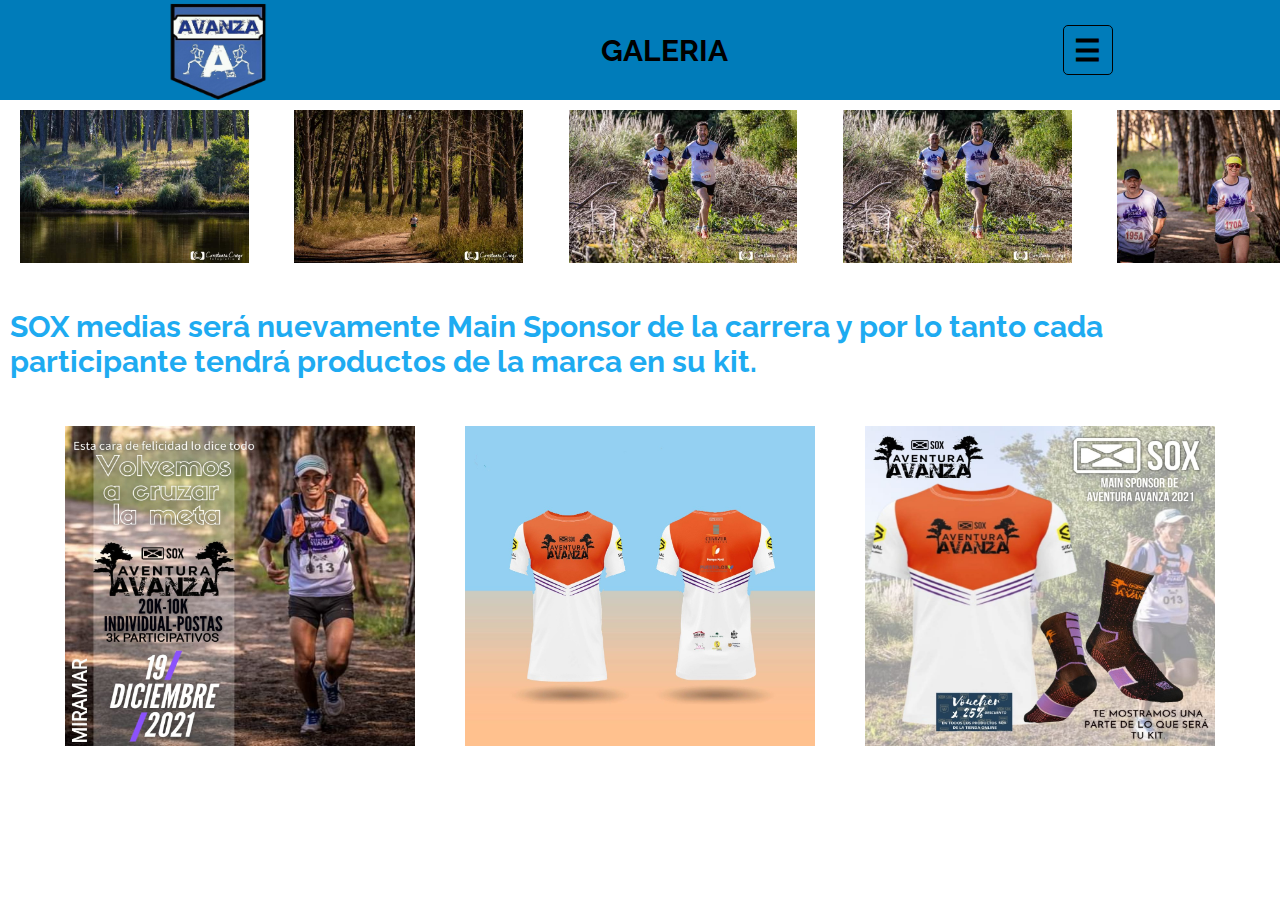
<file: galeria.html>
<!DOCTYPE html>
<html lang="en">
<head>
    <meta charset="UTF-8">
    <meta http-equiv="X-UA-Compatible" content="IE=edge">
    <meta name="viewport" content="width=device-width, initial-scale=1.0">
    <title>Galeria</title>
    <link rel="stylesheet" type="text/css" href="styles.css" />
</head>
<body>
  <header class="info">
  
    <img height="100px" width="100px" src="./assets/logo-avanza.png"/>
 
     <h2>GALERIA</h2>
    
   <nav>
     <input type="checkbox" id="menu">
    <label for="menu"> ☰ </label>
     <ul>
       <li> <a class="item" href="index.html" target="_blank">INICIO</a></li>
       <li><a class="item" href="informacion.html" target="_blank">INFORMACION</a></li>
       <li> <a class="item" href="inscripcion.html" target="_blank">INSCRIPCION</a></li>
     </ul>
   </nav>
  
 </header>

 <div class="slider">
  <ul>
      <li>
         
        <img id="imgGaleria" src="./assets/galeria/agua.jpg"/>
      </li>
      <li>
        <img id="imgGaleria" src="./assets/galeria/arboles.jpg"/>
      </li>
      <li>
        <img id="imgGaleria" src="./assets/galeria/dos.jpg" />
      </li>
      <li>
        <img id="imgGaleria" src="./assets/galeria/dos.jpg"/>
      </li>

      <li>
        <img id="imgGaleria" src="./assets/galeria/duo.jpg"/>
    </li>
    <li>
      <img id="imgGaleria" src="./assets/galeria/solo.jpg" />
    </li>
    <li>
         
      <img id="imgGaleria" src="./assets/galeria/verde.jpg"/>
    </li>
   
    <li>
         
      <img id="imgGaleria" src="./assets/galeria/agua.jpg"/>
    </li>
    <li>
      <img id="imgGaleria" src="./assets/galeria/arboles.jpg"/>
    </li>
    <li>
      <img id="imgGaleria" src="./assets/galeria/dos.jpg" />
    </li>
    <li>
      <img  id="imgGaleria" src="./assets/galeria/dos.jpg"/>
    </li>

    <li>
      <img id="imgGaleria" src="./assets/galeria/duo.jpg"/>
  </li>
  <li>
    <img id="imgGaleria" src="./assets/galeria/solo.jpg" />
  </li>
  <li>
       
    <img id="imgGaleria" src="./assets/galeria/verde.jpg"/>
  </li>
    
  </ul>
</div>
<h3>SOX medias será nuevamente Main Sponsor de la carrera y por lo tanto cada participante tendrá productos de la marca en su kit.</h3>
<div class="kit-ubicar">
  <img class="camiseta" src="./assets/galeria/corredor.jpeg" />
  
  <img class="camiseta" src="./assets/galeria/camisetas.jpg" />
  
  <img class="camiseta" src="./assets/galeria/promo-medias.jpeg" />
  
  </div>
       
</body>
</html>
</file>
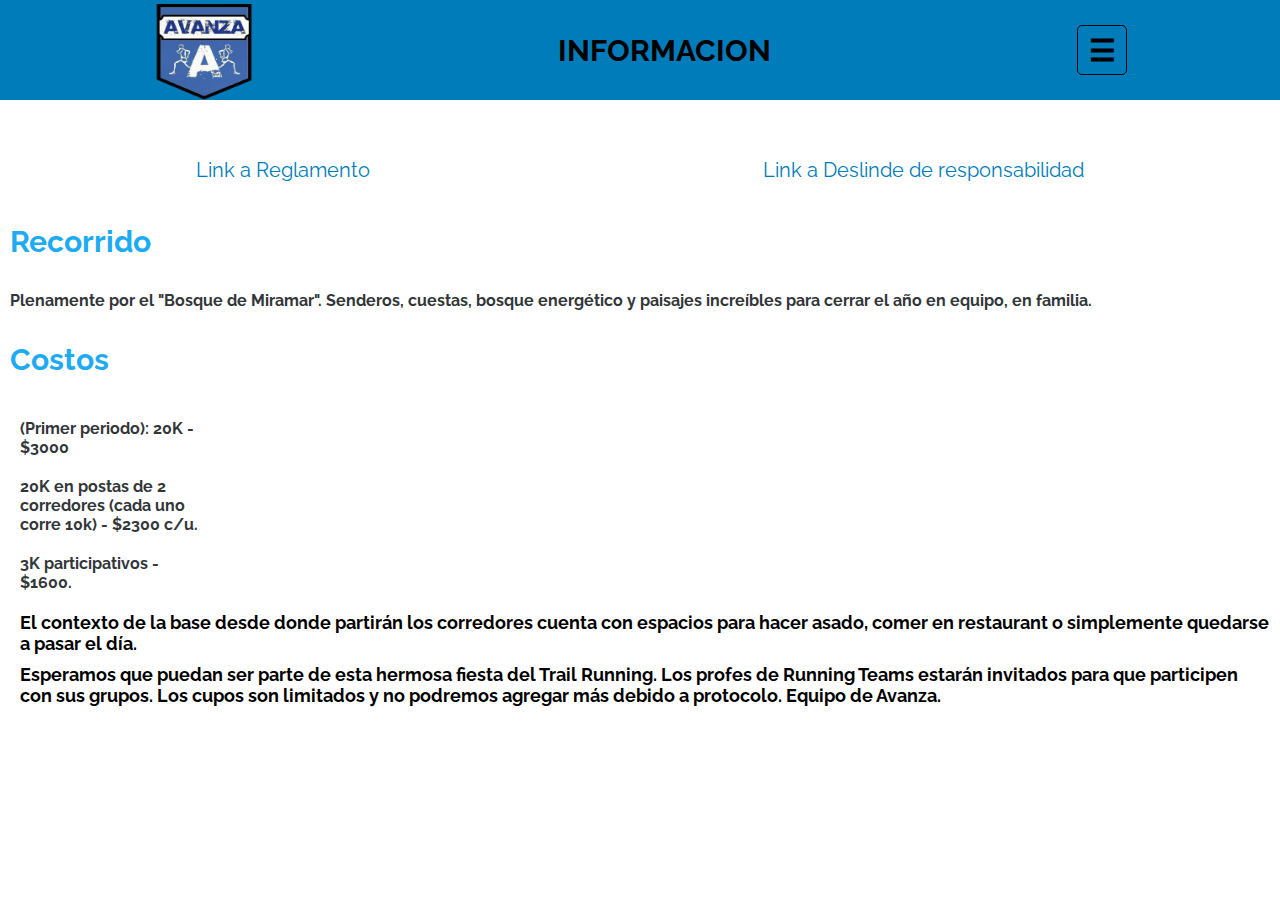
<file: informacion.html>
<!DOCTYPE html>
<html lang="en">
<head>
    <meta charset="UTF-8">
    <meta name="viewport" content="width=device-width, initial-scale=1.0">
    <title>Informacion</title>
    <link rel="stylesheet" type="text/css" href="styles.css" />
  
</head>
<body>
<header class="info">
  
   <img height="100px" width="100px" src="./assets/logo-avanza.png"/>

    <h2>INFORMACION</h2>
   
  <nav>
    <input type="checkbox" id="menu">
   <label for="menu"> ☰ </label>
    <ul>
      <li> <a class="item" href="index.html" target="_blank">INICIO</a></li>
       <li> <a class="item" href="galeria.html" target="_blank">GALERIA</a></li>
       <li> <a class="item" href="inscripcion.html" target="_blank">INSCRIPCION</a></li>
  
    </ul>
  </nav>
 
</header>

 
<!-------------LINK, REGLAMENTO, DESLINDE---------------->

<section class="ubicarInfo">

    
 
     
        <a href="./assets/Reglamento-Aventura-AVANZA-2021.pdf"> Link a Reglamento</a>
     <!-- <h3>Reglamento</h3>  
      <embed src="./assets/Reglamento-Aventura-AVANZA-2021.pdf" type="application/pdf" width="100%" height="250%" margin="10px" />      -->
     

    
        <a href="./assets/Deslindes-de-responsabilidad-Aventura-2021.pdf" >Link a Deslinde de responsabilidad</a>
      <!--<h3>Deslinde de responsabilidad </h3>
      <embed src="./assets/Deslindes-de-responsabilidad-Aventura-2021.pdf" type="application/pdf" width="100%" height="250%" margin="10px" /> -->
  
  

</section>

<div class="resaltar">
  <div>
    <h3> Recorrido </h3>
    
      
          <p>Plenamente por el "Bosque de Miramar".
             Senderos, cuestas, bosque
        energético y paisajes increíbles para cerrar el año en equipo, en familia.</p> 
  
 </div>

  <div>
    <h3>Costos</h3>
    
      <ul>
        <li>
          (Primer periodo):
        
            20K - $3000
          

      </li>
      <li>
        20K en postas de 2 corredores (cada uno corre 10k)  - $2300 c/u.

      </li>

      <li>3K participativos - $1600.</li>
    </ul>
     
     
  </div>
  
</div>
<div>
  <p> <span>El contexto de la base desde donde partirán los corredores cuenta con espacios para
    hacer asado, comer en restaurant o simplemente quedarse a pasar el día. </span></p></div>
</div>

  
  <div>
    <p> <span>Esperamos que puedan ser parte de esta hermosa fiesta del Trail Running. Los profes de Running Teams estarán invitados para que participen con sus grupos. Los cupos son limitados y no podremos agregar más debido a protocolo. Equipo de Avanza.</span></p></div>
</div>


    
</body>
</html>
</file>
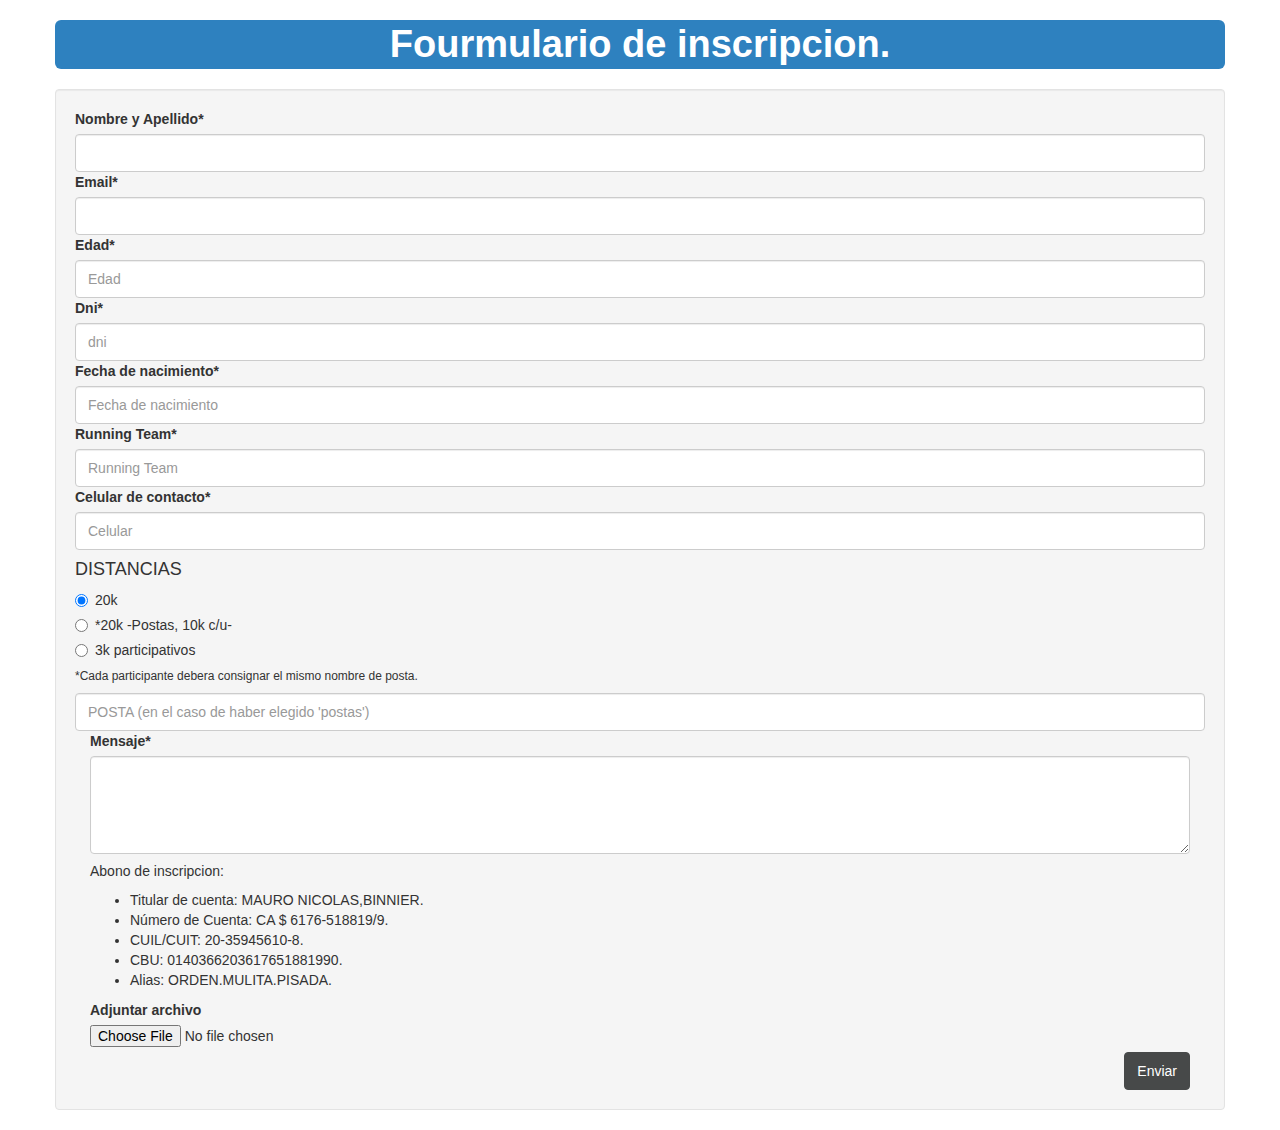
<file: inscripcion.html>
<!DOCTYPE html>
<html lang="es">
  <head>
    <meta charset="utf-8">    
   

    <title>Formulario de contacto con PHP + HTML y SMTP de Google</title>

    <!-- Bootstrap core CSS -->
    <link href="css/bootstrap.css" rel="stylesheet">

    <!-- Custom styles for this template -->
    <link href="css/jumbotron.css" rel="stylesheet">

  </head>

  <body>

  <div class="container">
   <h1 class="formuh1">Fourmulario de inscripcion.</h1>
   <!--la propiedad enctype permite el envío de archivos adjuntos en el formulario. -->    
    <form id="form1" class="well col-lg-12" action="enviar.php" method="post" name="form1" enctype="multipart/form-data">
      <div class="row">
       <div class="col-lg-12">
        <label>Nombre y Apellido*</label> <input id="Nombre" class="form-control" type="text" name="Nombre" /> 
        <label>Email*</label> <input id="Email" class="form-control" type="email" name="Email" />
        <label>Edad*</label> <input type="text" name="edad" id="edad" class="form-control" placeholder="Edad" required>
        <label>Dni*</label>   <input type="text" name="dni" id="dni" class="form-control" placeholder="dni" required>
        <label>Fecha de nacimiento*</label>   <input type="text" name="fecha" id="fecha" class="form-control" placeholder="Fecha de nacimiento" required>
        <label>Running Team*</label><input type="text" name="team" id="team" class="form-control" placeholder="Running Team" required>
        <label>Celular de contacto*</label>  <input type="phone" name="phone" id="subject" class="form-control" placeholder="Celular" required>
    
    <div class="wrapper">    
    <div id="radio-buttons">
        <div id="ordenar">
            <h4>DISTANCIAS</h4>

        <div class="radio">
            <input type="radio" id="radio1" name="example" value="20k" checked/>
            <label for="radio1"></label>
            <span>20k</span>
        </div>

        <div class="radio">
            <input type="radio" id="radio2" name="example" value="20k-10k"/>
            <label for="radio2"></label>
            <span>*20k -Postas, 10k c/u-</span>
        </div>

        <div class="radio">
            <input type="radio" id="radio3" name="example" value="3k"/>
            <label for="radio3"></label>
            <span>3k participativos</span>
        </div>
        </div>
        <h6>*Cada participante debera consignar el mismo nombre de posta.</h6> 
    </div>
  
  

         <input  type="text" name="posta" id="posta" class="form-control" placeholder="POSTA (en el caso de haber elegido 'postas')">
       
    
    
    
    
    
    
        <div class="col-lg-12"><label>Mensaje*</label> 
         <textarea id="Mensaje" class="form-control" name="Mensaje" rows="4"></textarea>
        </div>
         <div class="col-lg-12">
             <div id="agregar"><h5>Abono de inscripcion: </h5></div>
 <div id="agregar">
     <ul>
    <li>Titular de cuenta: MAURO NICOLAS,BINNIER. </li>
    <li>Número de Cuenta: CA $ 6176-518819/9. </li>
    <li>CUIL/CUIT: 20-35945610-8.</li> 
    <li>CBU: 0140366203617651881990. </li>
    <li> Alias: ORDEN.MULITA.PISADA.</li>
   
</ul>

</div>
       <label for="exampleInputFile">Adjuntar archivo</label>
       <input type="file" name="adjunto" id="archivo-adjunto">
       </div>
        <button class="btn btn-default pull-right" type="submit">Enviar</button>
      </div>
    </form>
  </div>
  
    <!-- javascript para confirmar datos del formulario.
    ================================================== -->
    <!-- La página carga más rapido si estan situados al final del documento. -->
    <script src="js/jquery.js"></script>
    <script src="js/bootstrap.min.js"></script>


  </body>

</html>
</file>
<file: styles.css>
@import url("https://fonts.googleapis.com/css2?family=Fredoka+One&family=Montserrat:ital,wght@0,200;0,300;0,500;0,600;1,100;1,200;1,300;1,500&family=Raleway:ital,wght@0,400;0,500;1,400&display=swap");

* {
  margin: 0;
  padding: 0;
  font-family: "Raleway", sans-serif;
}
h2 {
  font-size: 30px;
}
/*Estilo del menu hamburguesa*/
h1 {
  margin-top: auto;
  font-size: 50px;
}

.item {
  color: #000000;
  text-decoration: none;
  display: inline-block;
}
header {
  width: 100%;
  background-color: #007cba;
  height: auto;
  display: flex;
  justify-content: space-around;
  flex-wrap: nowrap;
  align-content: space-around;
  align-items: center;
}

header ul {
  display: none;
}

header h1 {
  line-height: 8vh;
  margin-left: 0.5em;
}

.menu-button {
  display: inline-block;
  margin: 1vh;
  height: 6vh;
  width: 6vh;
  border: 1px solid black;
  line-height: 6vh;
  text-align: center;
}
input:checked ~ ul {
  display: block;
}

input {
  display: none;
}

label {
  box-sizing: border-box;
  display: inline-block;
  border: 1px solid black;
  border-radius: 5px;
  width: 50px;
  height: 50px;
  font-size: 30px;
  line-height: 50px;
  font-weight: bold;
  text-align: center;
  user-select: none;
}

/* Estilo del boton cuando se pasa el mouse por encima*/
label:hover {
  background: #1eabf1;
}

/* Estilo del boton cuando el menú está expandido*/
input:checked ~ label {
  background: #1eabf1;
}

ul {
  margin-top: 0;
  padding: 0;
  width: 200px;
}

li {
  display: block;
  /* background: #1eabf1;*/
  margin: 0;
  padding: 10px;
  list-style: none;
  /* border-bottom: 1px solid #0a5175;*/
}

/*Estilo cuando el mouse pasa encima de cada link del menu*/
li:hover {
  filter: brightness(110%);
}

/*----------------------------MAIN-----------------------------*/
.main {
  width: 100%;
  height: 100vh;
  background-image: url(./assets/running4.jpg);
  background-repeat: no-repeat;
  background-size: cover;
  margin: 0;
  animation-duration: initial;
  display: flex;
  justify-content: center;
  align-items: center;
}

#imgAventura {
  max-width: 100%;
}

/**********ESTILOS DE SPONSORS*************/
#imgSignal {
  height: 200%;
  width: 200%;
  max-width: 50%;
  max-height: 50%;
}

/*#imgAjuste2 {
  height: 400px;
  width: 400px;
  max-width: 50%;
  max-height: 50%;
}
*/

.slider {
  width: 100%;
  overflow: hidden;
}
.slider ul {
  display: flex;
  align-items: center;
  animation: cambio 25s infinite alternate linear;
  width: 300%;
}
.slider li {
  width: 10%;
  list-style: none;
}
.slider img {
  width: 65%;
}

@keyframes cambio {
  0% {
    margin-left: 0;
  }
  20% {
    margin-left: 0;
  }

  25% {
    margin-left: -100%;
  }
  45% {
    margin-left: -100%;
  }

  50% {
    margin-left: -200%;
  }
  70% {
    margin-left: -200%;
  }

  75% {
    margin-left: -300%;
  }
  100% {
    margin-left: -300%;
  }
}
/*
@media only screen and (min-width: 320px) and (max-width: 768px) {
  .slider,
  .slider ul,
  .slider img {
    height: 100vh;
  }
}*/

/***************ESTILOS DEL FOOTER********************/
.footer {
  display: flex;
  text-align: center;
  justify-content: space-around;
  align-items: center;
  flex-wrap: wrap;
  align-content: center;
  /* height: 25vh; */
  padding: 5rem;
  background-color: #000000;
  color: #ffffff;
  /* flex-direction: row;*/
}

/********ICONOS DE LAS REDES SOCIALES***************/
/*agregar recuadro?*/
.fab {
  text-decoration: none;
  color: #007cba;
}

#contacto {
  margin: 10px;
  padding: 10px;
  font-size: 25px;
}

/*******------------INFORMACION------------********/

h3 {
  font-size: 30px;
  padding-top: 2rem;
  padding-bottom: 2rem;
  margin-left: 10px;
  color: #1eabf1;
}

a {
  font-family: "Raleway", sans-serif;
  color: #007cba;
  display: flex;
  text-decoration: none;
  font-size: 20px;
  margin: 10px;
}

.info {
  width: 100%;
  /*font-size: 2rem;*/
  background-color: #007cba;
  height: auto;
  display: flex;
  flex-direction: row;
  flex-wrap: wrap;
  justify-content: space-around;
}

/*.centrarInfo {
  margin-top: 1rem;
  color: #007cba;
  font-size: 2rem;
  display: flex;
  justify-content: center;
  flex-wrap: nowrap;
  align-content: center;
  align-items: center;
  flex-direction: row;
}*/

.ubicarInfo {
  margin-top: 3rem;
  display: flex;
  justify-content: space-around;
  flex-wrap: wrap;
  align-content: center;
  flex-direction: row;
  align-items: center;
}

/*.ubicarInfo2 {
  display: flex;
  justify-content: left;
}*/

.resaltar {
  display: flex;
  font-weight: bold;
  color: rgb(50, 54, 57);
  flex-wrap: nowrap;
  justify-content: center;
  align-content: center;
  flex-direction: column;
}

span {
  display: flex;
  align-items: center;
  margin: 10px;
  font-size: 18px;
  font-weight: bold;
  color: black;
}

p,
ul {
  margin-left: 10px;
}

/*ESTILOS EN GALERIA*/
.kit-ubicar {
  display: flex;
  justify-content: center;
  align-items: center;
  flex-wrap: wrap;
  align-content: center;
}

h3 {
  color: #1eabf1;
}

.camiseta {
  margin: 10px 15px 10px 15px;
  padding: 5px 10px;
  display: flex;
  justify-content: center;
  height: 320px;
  width: 350px;
  background-size: cover;
  background-repeat: no-repeat;
  background-position: 50% 50%;
}

#imgGaleria {
  height: 100%;
  width: 90%;
}
</file>
<file: css/jumbotron.css>
.container .formuh1 {
  color: #ffffff;
  background-color: #2e81bf;
  border-radius: 6px 6px 6px 6px;
  text-align: center;
  line-height: 1.3;
  font-weight: bold;
  margin-bottom: 20px;

  }
</file>
